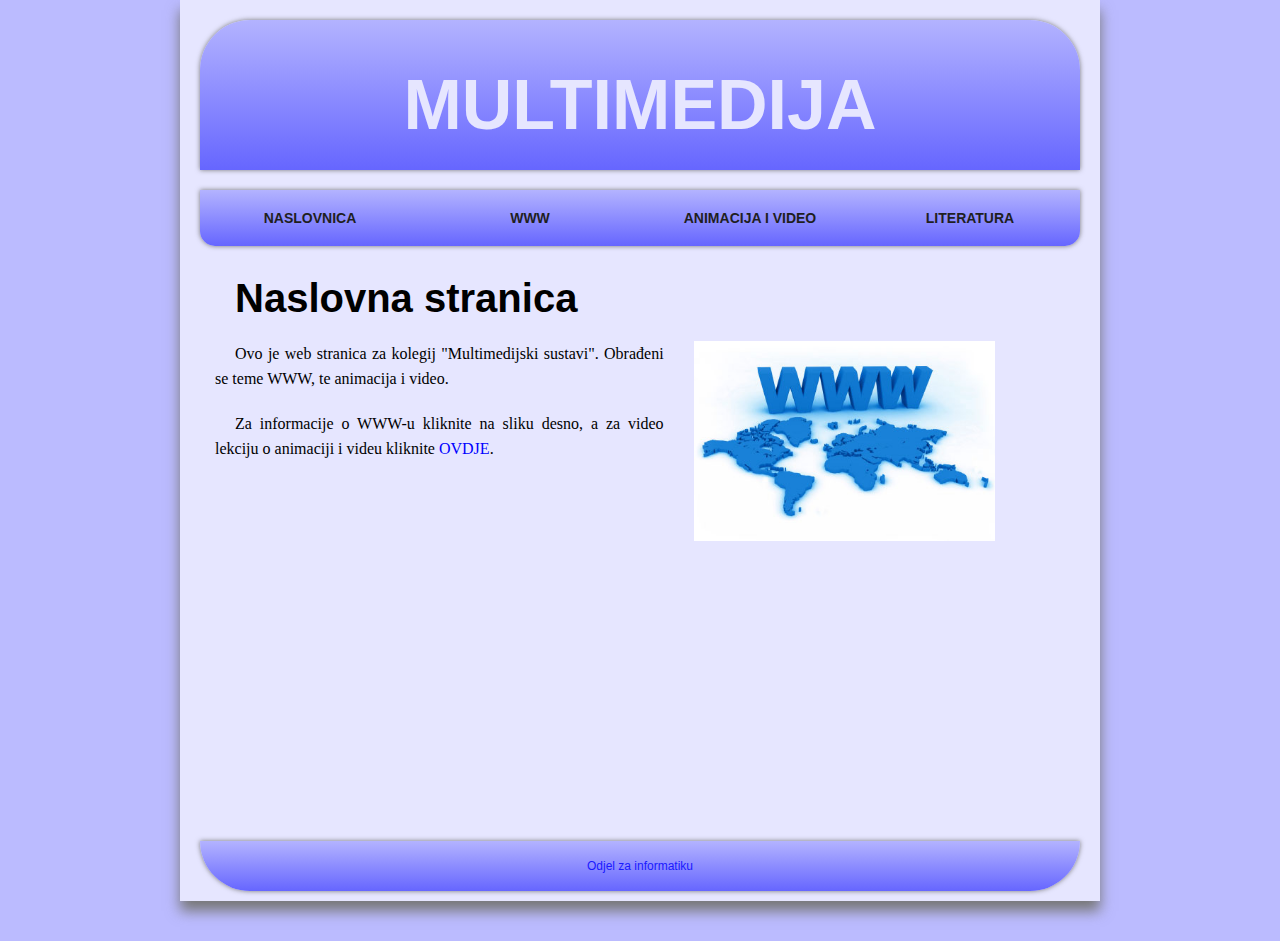
<file: index.html>
<!DOCTYPE html>
<html>
	<head>
		<title></title>
		<meta charset="UTF-8">
		<meta name="viewport" content="width=device-width, initial-scale=1.0">
		<link rel="stylesheet" href="style/main.css">
		
	</head>
	<body>
		<div id="wrapper">
			<div id="header">
				<a href="index.html"><header>
						<div id="headercontent">
							<h1>MULTIMEDIJA</h1>
						</div>
					</header>
				</a>
			</div>
			<div id="nav">
				<nav>
					<ul id="navigation">
						<li id="hnavfirst"><a href="index.html">Naslovnica</a></li>
						<li><a href="www.html">WWW</a></li>
						<li><a href="video.html">Animacija i video</a></li>
						<li id="hnavlast"><a href="literatura.html">Literatura</a></li>
					</ul>
				</nav>
			</div>
			<div id="section">			
				<div id="artspace"></div>
				<section>
					<article>
						<h3>Naslovna stranica</h3>
						<a href="www.html"><img src="img/www.jpg" id="slikanaslovna" alt="www slika"/></a>
						<p>Ovo je web stranica za kolegij "Multimedijski sustavi". Obrađeni se teme WWW, te animacija i video.</p>
						<p>Za informacije o WWW-u kliknite na sliku desno, a za video lekciju o animaciji i videu kliknite <a href="page/video.html">OVDJE</a>.</p>
					</article>
				</section>
			</div>
			
		</div>
		<div id="masterfooter">
			<div id="footer">
				<footer>
					<div id="footertext">
						<p>Odjel za informatiku</p>
					</div>
				</footer>
			</div>
		</div>
	</body>
</html>
</file>
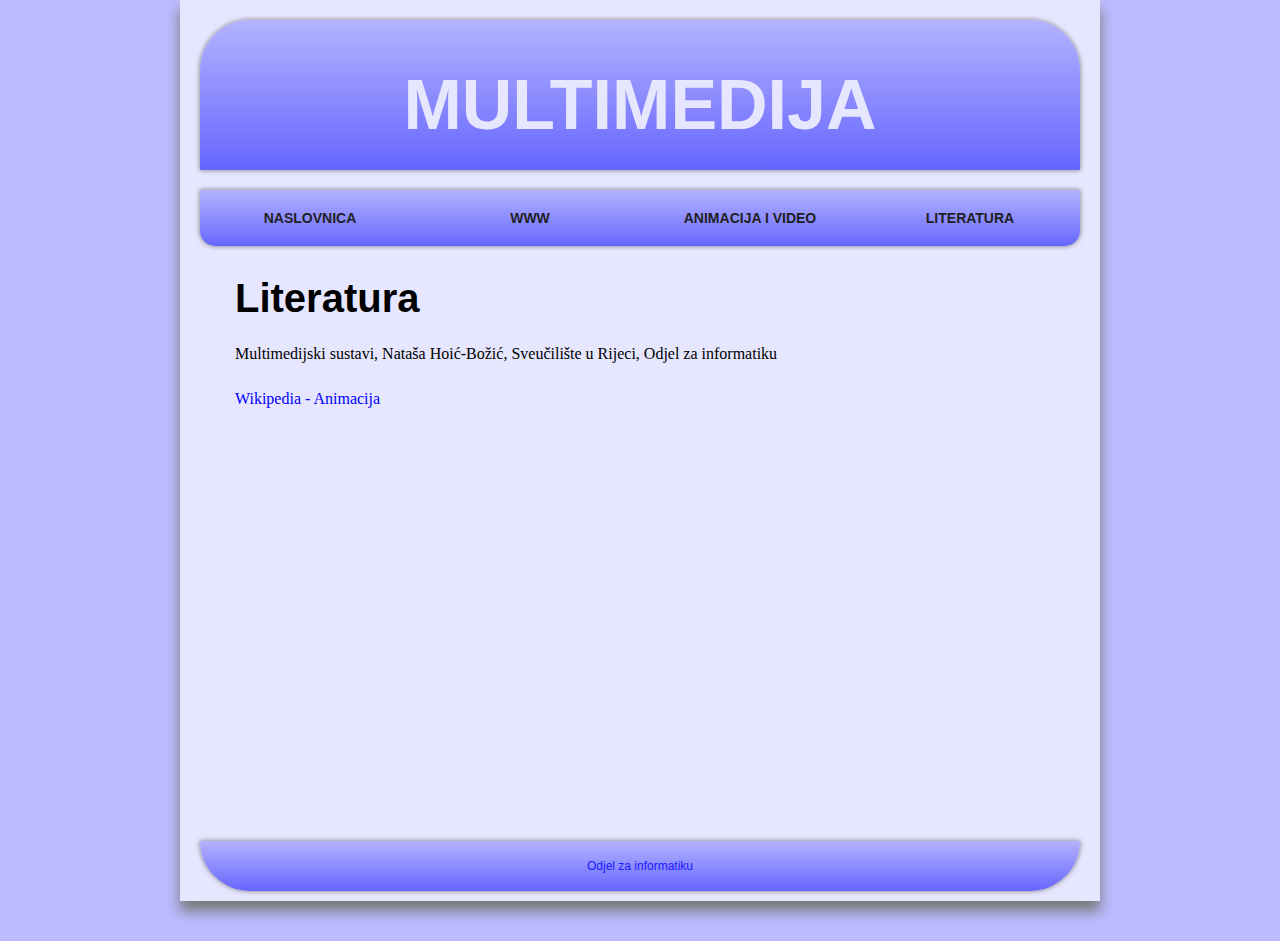
<file: literatura.html>
<!DOCTYPE html>
<html>
	<head>
		<title></title>
		<meta charset="UTF-8">
		<meta name="viewport" content="width=device-width, initial-scale=1.0">
		<link rel="stylesheet" href="style/main.css">
		
	</head>
	<body>
		<div id="wrapper">
			<div id="header">
				<a href="index.html"><header>
						<div id="headercontent">
							<h1>MULTIMEDIJA</h1>
						</div>
					</header>
				</a>
			</div>
			<div id="nav">
				<nav>
					<ul id="navigation">
						<li id="hnavfirst"><a href="index.html">Naslovnica</a></li>
						<li><a href="www.html">WWW</a></li>
						<li><a href="video.html">Animacija i video</a></li>
						<li id="hnavlast"><a href="literatura.html">Literatura</a></li>
					</ul>
				</nav>
			</div>
			<div id="section">			
				<div id="artspace"></div>
				<section>
					<article>
					<h3>Literatura</h3>
						<p>Multimedijski sustavi, Nataša Hoić-Božić, 
						Sveučilište u Rijeci, Odjel za informatiku</p>
						<p><a href="https://hr.wikipedia.org/wiki/Animacija">Wikipedia - Animacija </a></p>
					</article>
				</section>
			</div>
			
		</div>
		<div id="masterfooter">
			<div id="footer">
				<footer>
					<div id="footertext">
						<p>Odjel za informatiku</p>
					</div>
				</footer>
			</div>
		</div>
	</body>
</html>
</file>
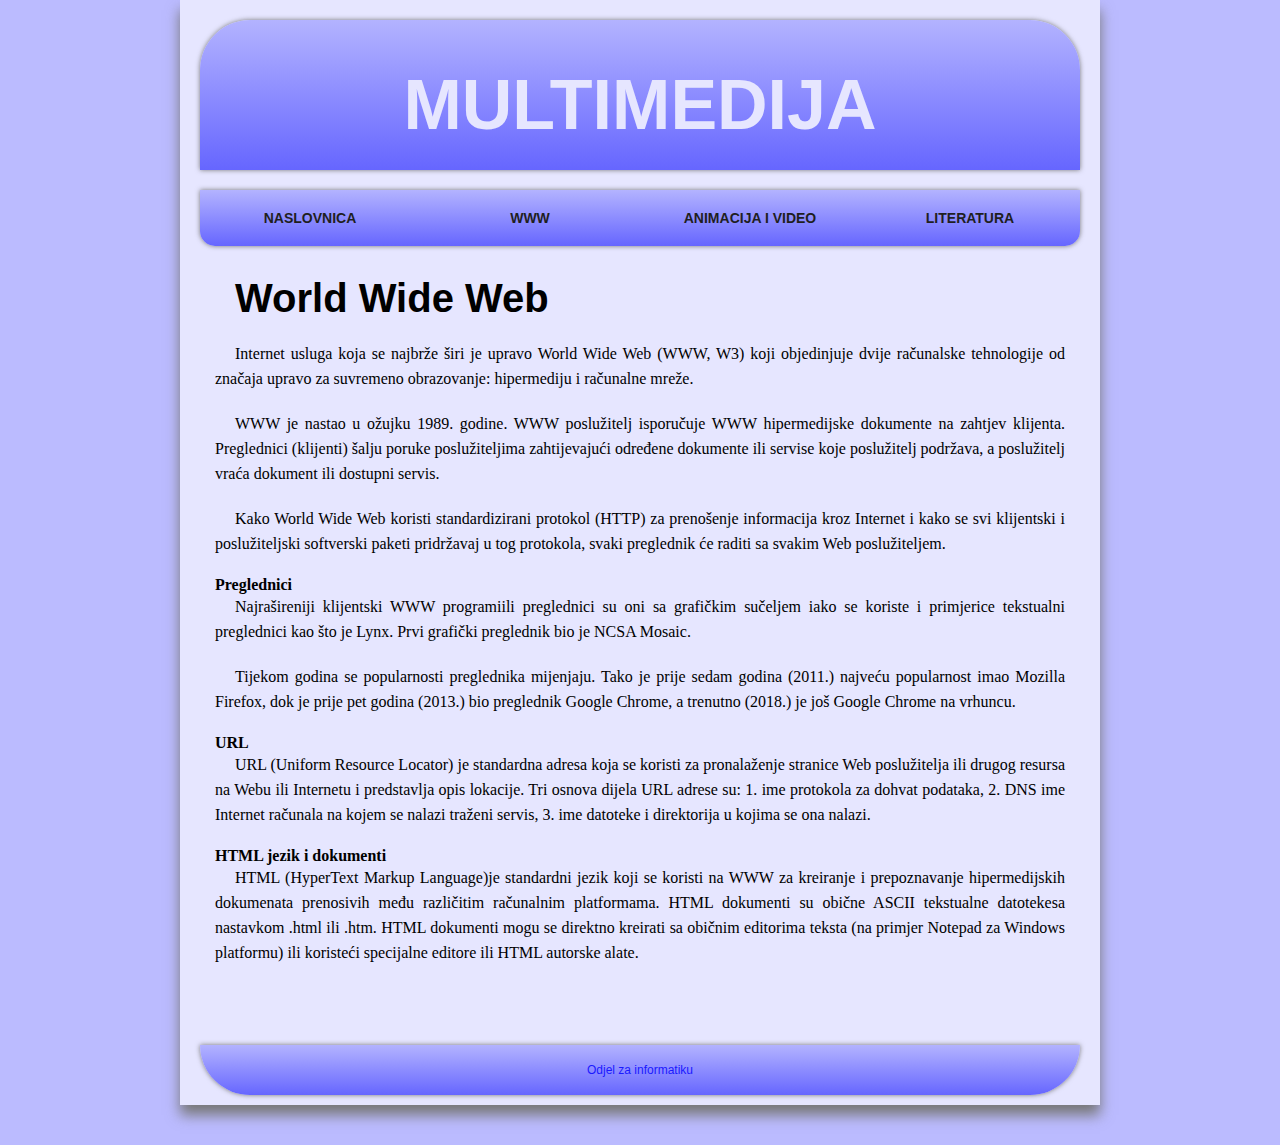
<file: www.html>
<!DOCTYPE html>
<html>
	<head>
		<title></title>
		<meta charset="UTF-8">
		<meta name="viewport" content="width=device-width, initial-scale=1.0">
		<link rel="stylesheet" href="style/main.css">
		
	</head>
	<body>
		<div id="wrapper">
			<div id="header">
				<a href="index.html"><header>
						<div id="headercontent">
							<h1>MULTIMEDIJA</h1>
						</div>
					</header>
				</a>
			</div>
			<div id="nav">
				<nav>
					<ul id="navigation">
						<li id="hnavfirst"><a href="index.html">Naslovnica</a></li>
						<li><a href="www.html">WWW</a></li>
						<li><a href="video.html">Animacija i video</a></li>
						<li id="hnavlast"><a href="literatura.html">Literatura</a></li>
					</ul>
				</nav>
			</div>
			<div id="section">			
				<div id="artspace"></div>
				<section>
					<article>
						<h3>World Wide Web</h3>
						<p>Internet usluga koja se najbrže širi je upravo World Wide Web (WWW, W3) koji objedinjuje dvije računalske tehnologije od značaja upravo za suvremeno obrazovanje: hipermediju i računalne mreže.</p>
						<p> WWW je nastao u ožujku 1989. godine. WWW poslužitelj isporučuje WWW hipermedijske dokumente na zahtjev klijenta. Preglednici (klijenti) šalju poruke poslužiteljima zahtijevajući određene dokumente ili servise koje poslužitelj podržava, a poslužitelj vraća dokument ili dostupni servis.  </p>
						<p>Kako World Wide Web koristi standardizirani protokol (HTTP) za prenošenje informacija kroz Internet i kako se svi klijentski i poslužiteljski softverski paketi pridržavaj u tog protokola, svaki preglednik će raditi sa svakim Web poslužiteljem. </p>
						<h4>Preglednici</h4>
						<p>Najrašireniji klijentski  WWW  programiili  preglednici  su  oni  sa grafičkim sučeljem iako  se  koriste  i primjerice tekstualni preglednici kao što je Lynx. Prvi grafički preglednik bio je NCSA  Mosaic. </p>
						<p>Tijekom godina se popularnosti preglednika mijenjaju. Tako je prije sedam godina (2011.) najveću popularnost imao Mozilla Firefox, dok je prije pet godina (2013.) bio preglednik Google Chrome, a trenutno (2018.) je još Google Chrome na vrhuncu.</p>
						<h4>URL</h4>
						<p>URL  (Uniform  Resource  Locator) je standardna adresa koja se koristi za pronalaženje stranice Web poslužitelja ili drugog resursa na Webu ili Internetu i predstavlja opis lokacije. Tri osnova dijela URL adrese su: 1. ime protokola za dohvat podataka, 2. DNS ime Internet računala na kojem se nalazi traženi servis, 3. ime datoteke i direktorija u kojima se ona nalazi. </p>
						<h4>HTML jezik i dokumenti</h4>
						<p>HTML (HyperText Markup Language)je standardni jezik koji se koristi na WWW za kreiranje i prepoznavanje hipermedijskih dokumenata prenosivih među različitim računalnim platformama. HTML dokumenti su obične ASCII tekstualne  datotekesa nastavkom .html ili .htm. HTML dokumenti mogu se direktno kreirati sa običnim editorima teksta (na primjer Notepad za Windows platformu) ili koristeći specijalne editore ili HTML autorske alate.</p>
						</article>
				</section>
			</div>
			
		</div>
		<div id="masterfooter">
			<div id="footer">
				<footer>
					<div id="footertext">
						<p>Odjel za informatiku</p>
					</div>
				</footer>
			</div>
		</div>
	</body>
</html>
</file>
<file: style/main.css>
*{
	margin: 0;
	padding: 0;
	text-decoration: none;
//	list-style: none;
	
}
body{
	background: #bbbbff;
}
#wrapper {
	width: calc(8*110px);
	min-height: 95.7vh;
	margin: 0 auto -60px auto;
	background-color: #e6e6ff;
	padding: 20px 20px;
	box-shadow: 0 10px 13px 0 #777777;
	-moz-box-shadow: 0 10px 13px 0 #777777;
}
header{
	width: auto;
	height: 150px;
	background: linear-gradient(#b3b3ff, #6666ff);
	margin: 0 0 20px 0;
	border-top-left-radius: 50px;
	border-top-right-radius: 50px;
	box-shadow: 0 0 5px 0 #777777;
	-moz-box-shadow: 0 0px 5px 0 #777777;
	transition: box-shadow 2s;
	transition: -moz-box-shadow 2s ease-in-out;
	transition: color 0.1s;
	color: #e6e6ff;
}
header:hover{
	box-shadow: 0 0 8px 0 #777777;
	-moz-box-shadow: 0 0px 8px 0 #777777;
	color: #b3b3ff;
}
#headercontent{
	text-align: center;
	text-transform: uppercase;
	font-family: 'Consolas', sans-serif;
	font-size: 35px;
	padding-top: 45px;
}
nav > ul{
	margin-left: 4px;
}
nav >ul li{
	position: relative;
	list-style: none;
}
nav > ul a{
	display: block;
	text-align: center;
	padding: 20px 0;
	width: 220px;
	margin-left: -4px;
}
nav > ul > li{
	display: inline-block;	
	vertical-align: top;
}
nav > ul > li:first-child{
	margin-left: 0px;	
}
nav > ul > li:hover > ul{
	display: block;	
}
nav{
	box-shadow: 0 0 5px 0 #777777;
	-moz-box-shadow: 0 10px 13px 0 #777777;
	border-bottom-left-radius: 15px;
 	border-bottom-right-radius: 15px;
	list-style: none;
}
nav a{
	transition: background-color 0.2s;
}
nav li:hover > a{
	background: linear-gradient(#ccccff, #b3b3ff);
}
#hnavfirst > a{
	border-bottom-left-radius: 15px;
}
#hnavlast > a{
	border-bottom-right-radius: 15px;
}
nav a{
	font-family: 'Consolas', sans-serif;
	text-transform: uppercase;
	font-weight: bold;
	font-size: 14px;
	color: #1f1f1f;
	//background-color: #eeeeee;
	background: linear-gradient(#b3b3ff, #6666ff);
	
}
#section{
	width: inherit;
	width: -20px;
	height: auto;
	margin: 0 0 10px 0;
	//	background-color: #eee;
}
#artspace{
	width: auto;
	height: 30px;
}
section{
	width: 850px;
	height: calc(100% - 60px);
	//	background-color: #999999;
	margin: 0 auto;
}

#wrapper:after{
	content: "";
	display: block;
}
#masterfooter, #wrapper:after{
	height: 100px;
}
#footer{
	width: calc(8*110px);
	margin: 0 auto;
	
}
footer{
	margin: 0 auto 10px auto;
	width: calc(8*110px);
	height: 50px;
	background: linear-gradient(#b3b3ff, #6666ff);
	vertical-align: bottom;
	border-bottom-left-radius: 50px;
	border-bottom-right-radius: 50px;
	box-shadow: 0 0 5px 0 #777777;
	-moz-box-shadow: 0 0px 5px 0 #777777;
}
#footertext{
	text-align: center;
	padding-top: 18px; 
	font-size: 12px;	
	color: #1a1aff;
	font-family: 'Consolas', sans-serif;
}
section > article{
}
section > article > h3{
	font-size: 40px;
	font-family: 'Consolas', sans-serif;
	margin: 0 0 20px 20px;
}
section > article  p{
	text-align: justify;
	text-indent: 20px;
	margin: 0 0 20px 0;
	font-family: "Palatino Linotype", "Book Antiqua", Palatino, serif;
//	font-size: 16px;
	line-height: 25px;
}
section > article a{
	color: #0000ff;
}
#slikanaslovna{
	float:right;
	height: 200px;
	margin: 0 70px 10px 30px;
}
video{
	margin: auto;
	width: 850px;
	height: auto;
}
</file>
